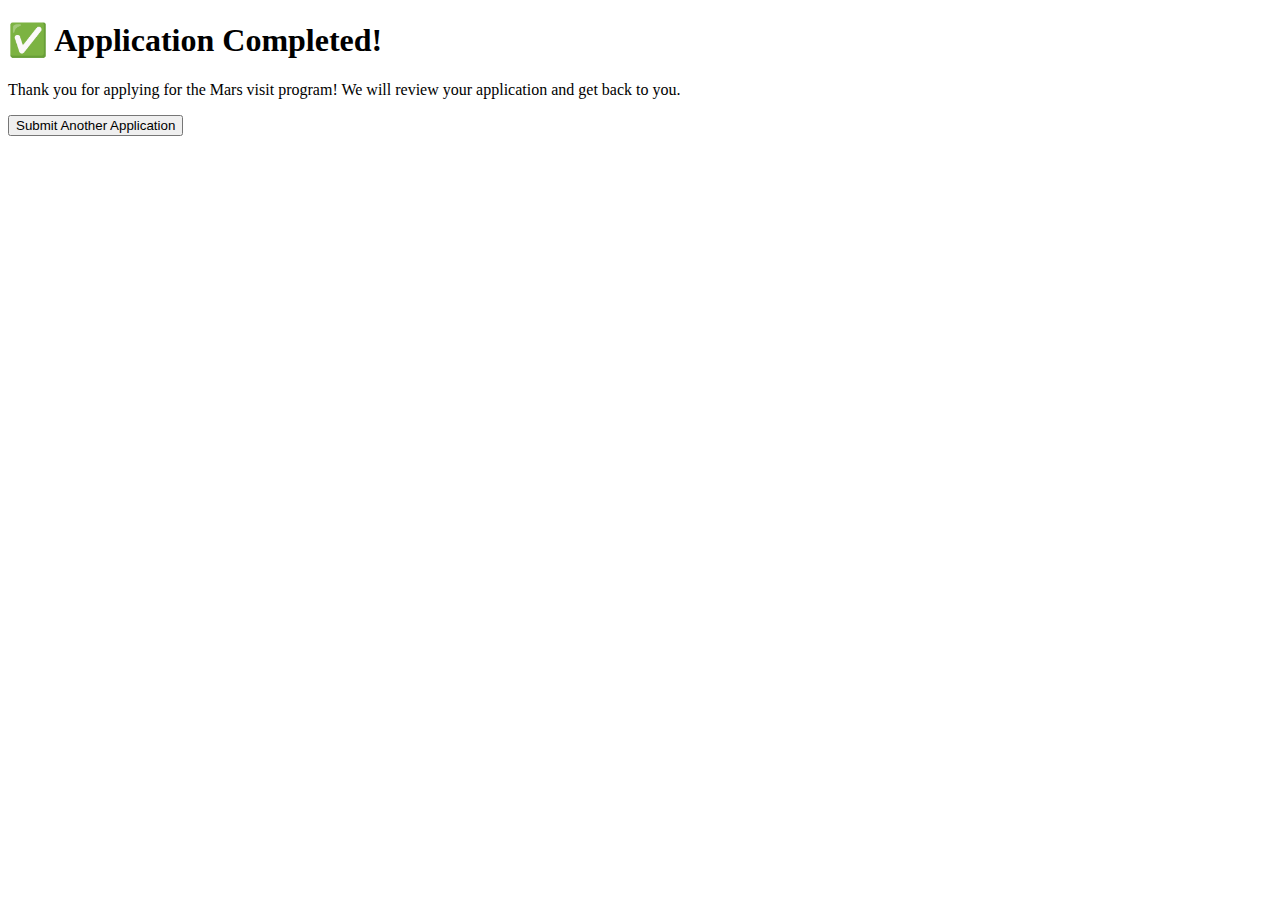
<file: templates/confirmation.html>
<!DOCTYPE html>
<html lang="en">
<head>
    <meta charset="UTF-8">
    <meta name="viewport" content="width=device-width, initial-scale=1.0">
    <title>Application Submitted</title>
</head>
<body>
    <h1>✅ Application Completed!</h1>
    <p>Thank you for applying for the Mars visit program! We will review your application and get back to you.</p>
    <button onclick="window.location.href='/'">Submit Another Application</button>
</body>
</html>
</file>
